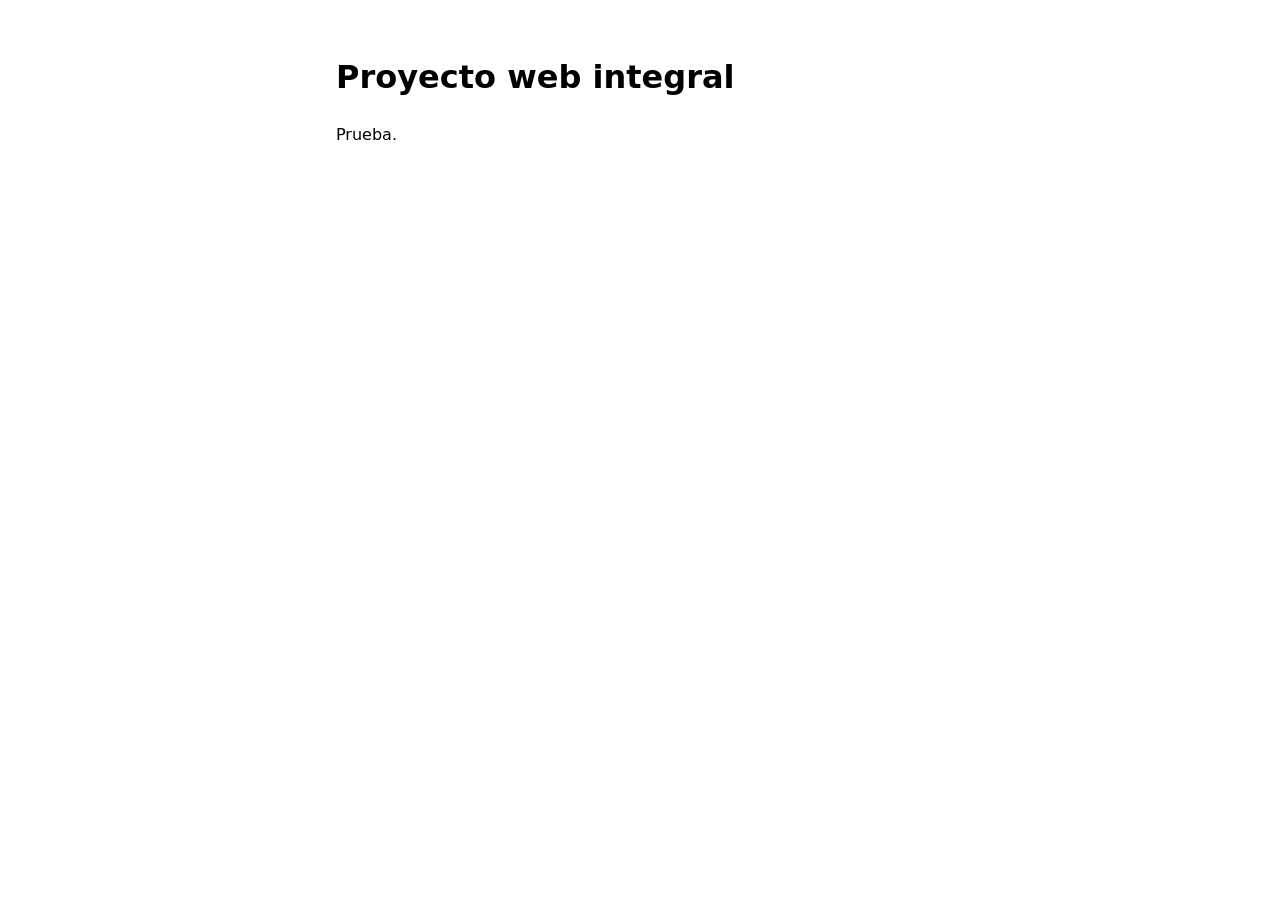
<file: index.html>
<!DOCTYPE html>
<html lang="es">
<head>
  <meta charset="UTF-8">
  <meta name="viewport" content="width=device-width, initial-scale=1.0">
  <title>Proyecto web integral</title>
  <link rel="stylesheet" href="src/css/styles.css">
</head>
<body>
  <main>
    <h1>Proyecto web integral</h1>
    <p>Prueba.</p>
  </main>
  <script src="src/js/main.js" type="module"></script>
</body>
</file>
<file: src/css/styles.css>
*,
*::before,
*::after {
  box-sizing: border-box;
}

body {
  margin: 0;
  min-height: 100vh;
  font-family: system-ui, sans-serif;
  line-height: 1.5;
}

main {
  max-width: 40rem;
  margin: 0 auto;
  padding: 2rem 1rem;
}
</file>
